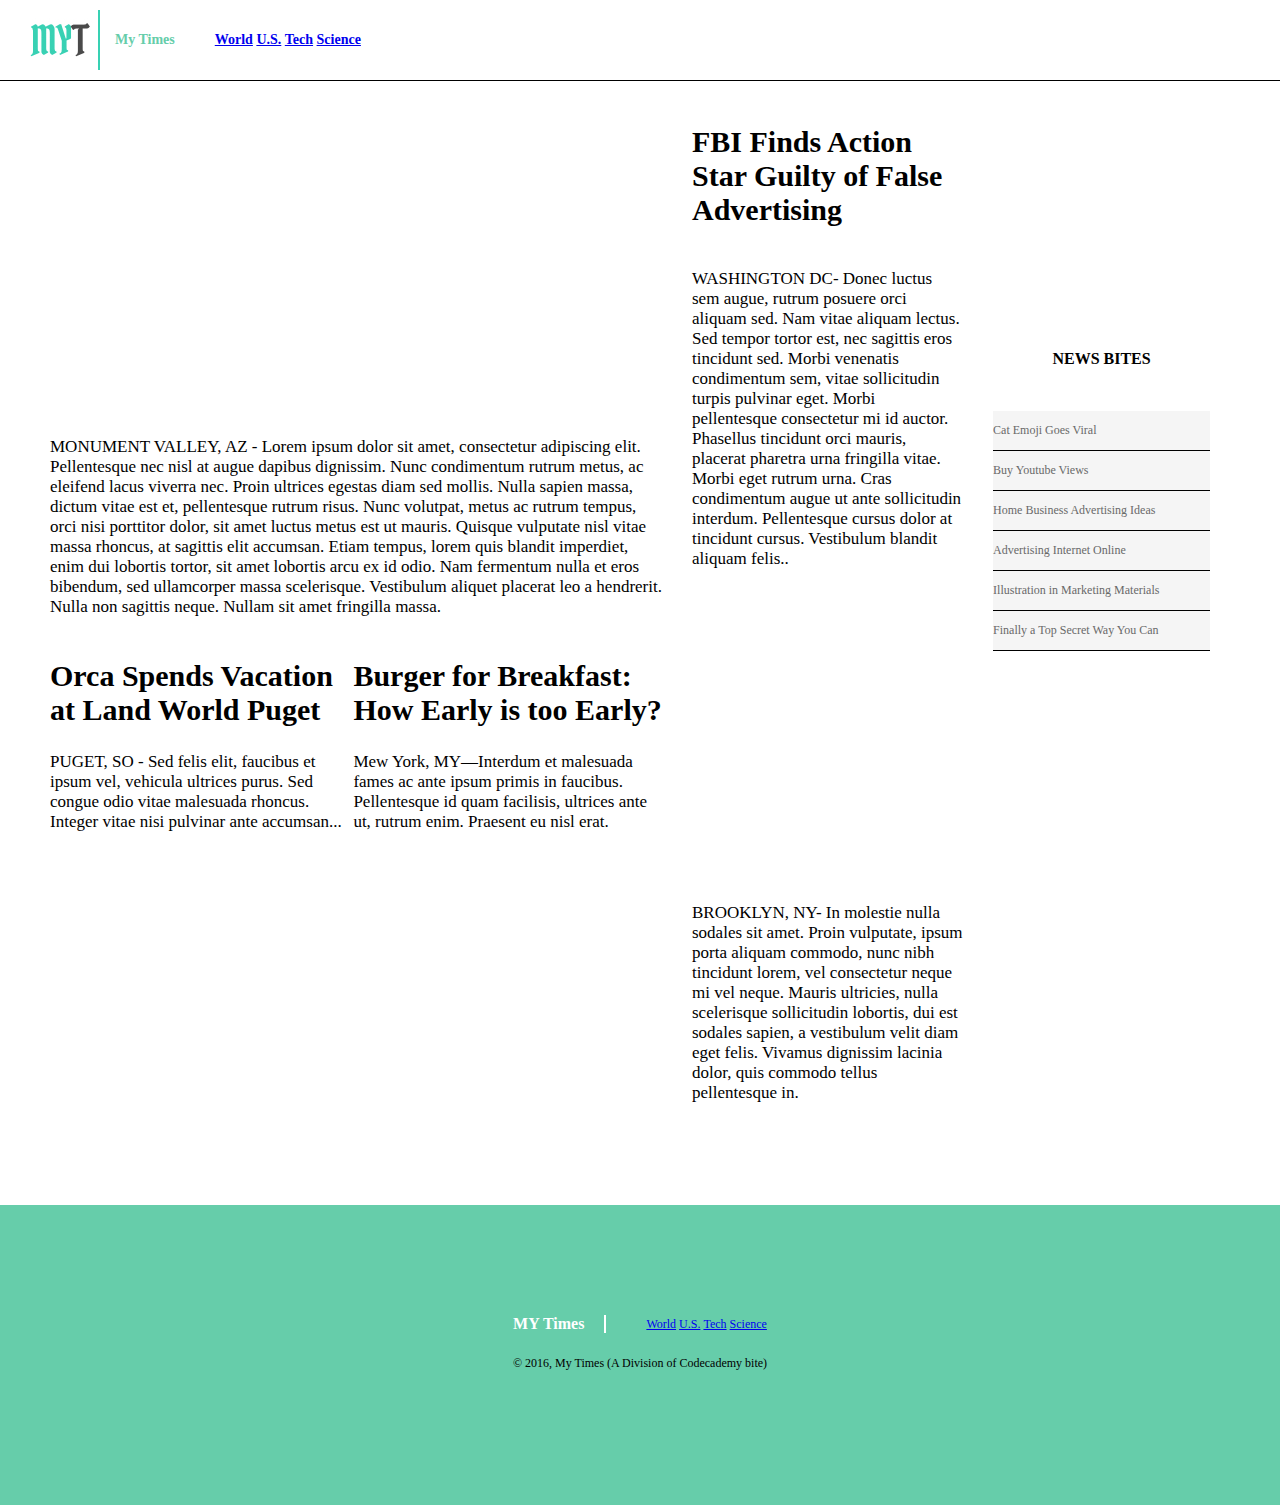
<file: index.html>
<!DOCTYPE html>
<html>
<head>
	<title>My Times</title>
	<link rel="stylesheet" type="text/css" href="./Resources/CSS/style.css">
</head>
<body>
	<div class="header">
		<img src="./Resources/Images/img-myt-logo.jpg">
		<p>My Times</p>
			<nav>
				<ul>
					<li><a href="./Resources/External links/index2.html">World</a></li>
					<li><a href="./Resources/External links/index4.html">U.S.</a></li>
					<li><a href="./Resources/External links/index5.html">Tech</a></li>
					<li><a href="./Resources/External links/index3.html">Science</a></li>			
				</ul>	
			</nav>
		</div>
	</div>	

	<div class="main">
		<div class="column-large">
			<div id="image-1">
				<div class="headline-1">
					<p>Mother of Three Buys Tuna Steak at Phish Concert. Leaves, "Feeling Funny."</p>
				</div>	
			</div>
			<div class="text">
				<p>MONUMENT VALLEY, AZ - Lorem ipsum dolor sit amet, consectetur adipiscing elit. Pellentesque nec nisl at augue dapibus dignissim. Nunc condimentum rutrum metus, ac eleifend lacus viverra nec. Proin ultrices egestas diam sed mollis. Nulla sapien massa, dictum vitae est et, pellentesque rutrum risus. Nunc volutpat, metus ac rutrum tempus, orci nisi porttitor dolor, sit amet luctus metus est ut mauris. Quisque vulputate nisl vitae massa rhoncus, at sagittis elit accumsan. Etiam tempus, lorem quis blandit imperdiet, enim dui lobortis tortor, sit amet lobortis arcu ex id odio. Nam fermentum nulla et eros bibendum, sed ullamcorper massa scelerisque. Vestibulum aliquet placerat leo a hendrerit. Nulla non sagittis neque. Nullam sit amet fringilla massa.</p>
			</div>

			<div class="chapter">		
				<div class="text">
					<div class="align">
						<h2>Orca Spends Vacation at Land World Puget</h2>
			
						<p>PUGET, SO - Sed felis elit, faucibus et ipsum vel, vehicula ultrices purus. Sed congue odio vitae malesuada rhoncus. Integer vitae nisi pulvinar ante accumsan...</p>
					</div>		
				</div>

				<div class="text">
					<div class="align">
						<h2>Burger for Breakfast: How Early is too Early?</h2>

						<p>Mew York, MY—Interdum et malesuada fames ac ante ipsum primis in faucibus. Pellentesque id quam 	facilisis, ultrices ante ut, rutrum enim. Praesent eu nisl erat.</p>
					</div>	
				</div>
			</div>

			<div class="chapter">
				<div id="container-1">	
					<div id="image-2">	
						<div class="headline">
							<div class="align">
								<p>Earth Spins Backwards for 2017</p>
							</div>
						</div>
					</div>		
				</div>

				<div id="container-2">
					<div id="image-3">
						<div class="headline">
							<div class="align">	
								<p>Research Shows Cameras Erase Memory</p>
							</div>
						</div>			
					</div>
				</div>	
			</div>	
		</div>	
			

		<div class="column-medium">
			<div class="text">
				<div class="align">
					<h2>FBI Finds Action Star Guilty of False Advertising</h2>
				</div>	
				<p>WASHINGTON DC- Donec luctus sem augue, rutrum posuere orci aliquam sed. Nam vitae aliquam lectus. Sed tempor tortor est, nec sagittis eros tincidunt sed. Morbi venenatis condimentum sem, vitae sollicitudin turpis pulvinar eget. Morbi pellentesque consectetur mi id auctor. Phasellus tincidunt orci mauris, placerat pharetra urna fringilla vitae. Morbi eget rutrum urna. Cras condimentum augue ut ante sollicitudin interdum. Pellentesque cursus dolor at tincidunt cursus. Vestibulum blandit aliquam felis..</p>
			</div>
			<div id="image-4">
				<div class="headline">
					<p>Cats in Control-Is It a Thing?</p>
				</div>
			</div>		
			<div class="text">
				<p>BROOKLYN, NY- In molestie nulla sodales sit amet. Proin vulputate, ipsum porta aliquam commodo, nunc nibh tincidunt lorem, vel consectetur neque mi vel neque. Mauris ultricies, nulla scelerisque sollicitudin lobortis, dui est sodales sapien, a vestibulum velit diam eget felis. Vivamus dignissim lacinia dolor, quis commodo tellus pellentesque in.</p>
			</div>		
		</div>	

		<div class="column-small">
			<div id="image-5"></div>
			<h2>NEWS BITES</h2>	
			<div class="newsbites">	
				<p>Cat Emoji Goes Viral</p>
				<div class="border"></div>
				<p>Buy Youtube Views</p>
				<div class="border"></div>
				<p>Home Business Advertising Ideas</p>
				<div class="border"></div>
				<p>Advertising Internet Online</p>
				<div class="border"></div>
				<p>Illustration in Marketing Materials</p>
				<div class="border"></div>
				<p>Finally a Top Secret Way You Can</p>
				<div class="border"></div>
			</div>	
		</div>		
	</div>

	<div class="footer">
		<div class="end">
			<p><div class="time">MY Times</div></p>
			<ul>
				<li><a href="./Resources/External links/index2.html">World</a></li>
				<li><a href="./Resources/External links/index4.html">U.S.</a></li>
				<li><a href="./Resources/External links/index5.html">Tech</a></li>
				<li><a href="./Resources/External links/index3.html">Science</a></li>
			</ul>
		</div>
		<div class="copywrite">	
			<p>&copy; 2016, My Times (A Division of Codecademy bite)</p>
		</div>
	</div>		
</body>
</html>
</file>
<file: Resources/CSS/style.css>
.header {
	display: inline-flex;
	position: fixed;
	z-index: 5;
	font-family: Verdana;
	font-size: 14px;
	font-weight: bold;
	color: MediumAquamarine;
	align-items: center;
	background-color: white;
	height: 80px;
	width: 100%;
	border-bottom: 1px solid black;
}

.header img {
	margin-left: 30px;
}

.header p {
	margin-left: 15px;
}

body {
	margin: 0 0 0 0px;
}

ul li {
	display: inline-block;
}

.text {
	font-family: Georgia;
  	font-size: 17px;
  	color: black;
}

.align h2 {
	font-family: Georgia;
  	font-size: 30px;
  	color: black;

}

.column-large {
	display: inline-flex;
	flex-direction: column;
	width: 630px;
	margin-right: 15px;
	margin-top: 20px;
}


.column-medium {
	display: inline-flex;
	flex-direction: column;
	width: 300px;
	margin-left: 15px;

}

.column-small {
	display: inline-flex;
	flex-direction: column;
	width: 240px;
	margin-left: 30px;
	margin-right: 20px;
}

.main {
	display: flex;
	padding: 50px;
	padding-top: 100px;
}

#image-1 {
	display: flex;
	justify-content: center;
	height: 300px;
	background-image: url("https://s3.amazonaws.com/codecademy-content/courses/freelance-1/unit-4/img-story-main.png");
}

#image-2 {
	display: flex;
	height: 300px;
	width: 300px;
	background-image: url("https://s3.amazonaws.com/codecademy-content/courses/freelance-1/unit-4/img-story-2.png");
}

#image-2 p {
	text-align: center;
}

#image-3 {
	display: flex;
	height: 300px;
	width: 300px;
	background-image: url("https://s3.amazonaws.com/codecademy-content/courses/freelance-1/unit-4/img-story-3.png");
}

#image-4 {
	display: flex;
	height: 300px;
	background-image: url("https://s3.amazonaws.com/codecademy-content/courses/freelance-1/unit-4/img-story-1.png");
}

#image-5 {
	display: flex;
	flex-direction: column-reverse;
	padding-top: 0px;
	height: 200px;
	background-image: url("https://s3.amazonaws.com/codecademy-content/courses/freelance-1/unit-4/img-news-bite.png");
}

.column-small h2 {
	font-size: 16px;
	font-weight: bold;
	text-align: center;
	margin-top: 50px;
}

.newsbites {
	background-color: WhiteSmoke;
  	font-family: Verdana;
  	font-size: 12px;
  	color: DimGray;
  	margin-top: 30px;
  	align-items: center;
}

.border {
	border-top: 1px solid black;
}

.align {
	display: inline-block;
	align-items: center;
}

.chapter {
	display: inline-flex;

}

#container-1 {
	display: inline-flex;
	border: 3px solid white;
	text-align: center;
}

#container-2 {
	display: inline-flex;
	border: 3px solid white;
}

.headline {
	font-family: Georgia;
  	font-weight: bold;
  	font-size: 30px;
 	color: white;
 	text-align: center;
}

.headline-1 {
	font-family: Georgia;
  	font-weight: bold;
  	font-size: 40px;
 	color: white;
}

.footer {
	display: flex;
	align-items: center;
	flex-direction: column;
	height: 300px;
	background-color: MediumAquamarine;
  	margin: auto;
  	font-family: Verdana;
  	font-size: 12px;
  	width: 100%;
}	

.end {
	justify-content: center;
	display: inline-flex;
	align-items: center;
	margin-top: 100px;
}

.copywrite {
	display: block;
}

.time {
	font-family: Georgia;
  	font-size: 16px;
  	font-weight: bold;
  	color: white;
  	border-right: 2px solid white;
	justify-content: space-around;
	padding-right: 20px;
}
</file>
